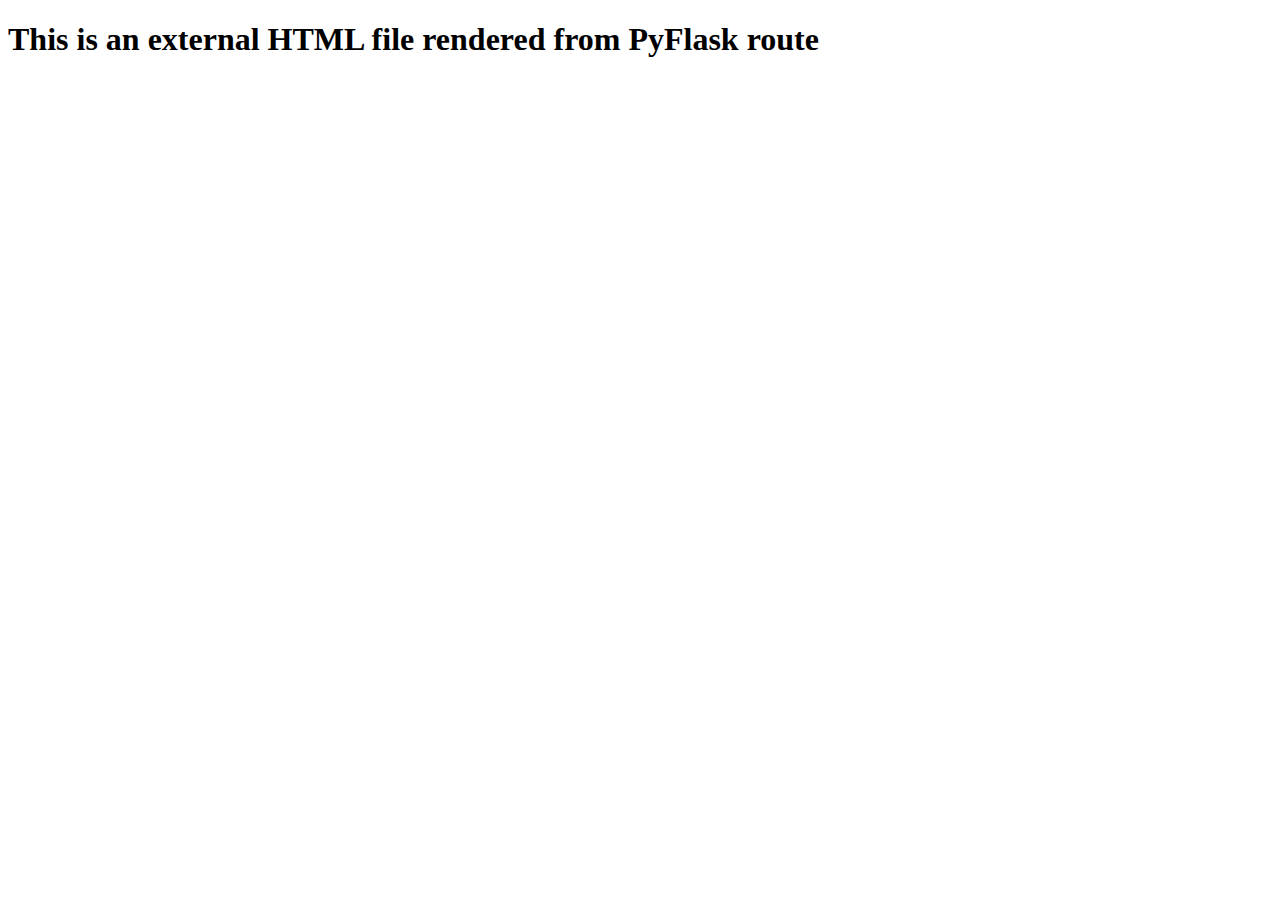
<file: Lab_PyFlask/templates/home.html>
<!DOCTYPE html>
<html lang="en">
<head>
    <meta charset="UTF-8">
    <meta name="viewport" content="width=device-width, initial-scale=1.0">
    <title>Document</title>
</head>
<body>
    <h1>This is an external HTML file rendered from PyFlask route</h1>
</body>
</html>
</file>
